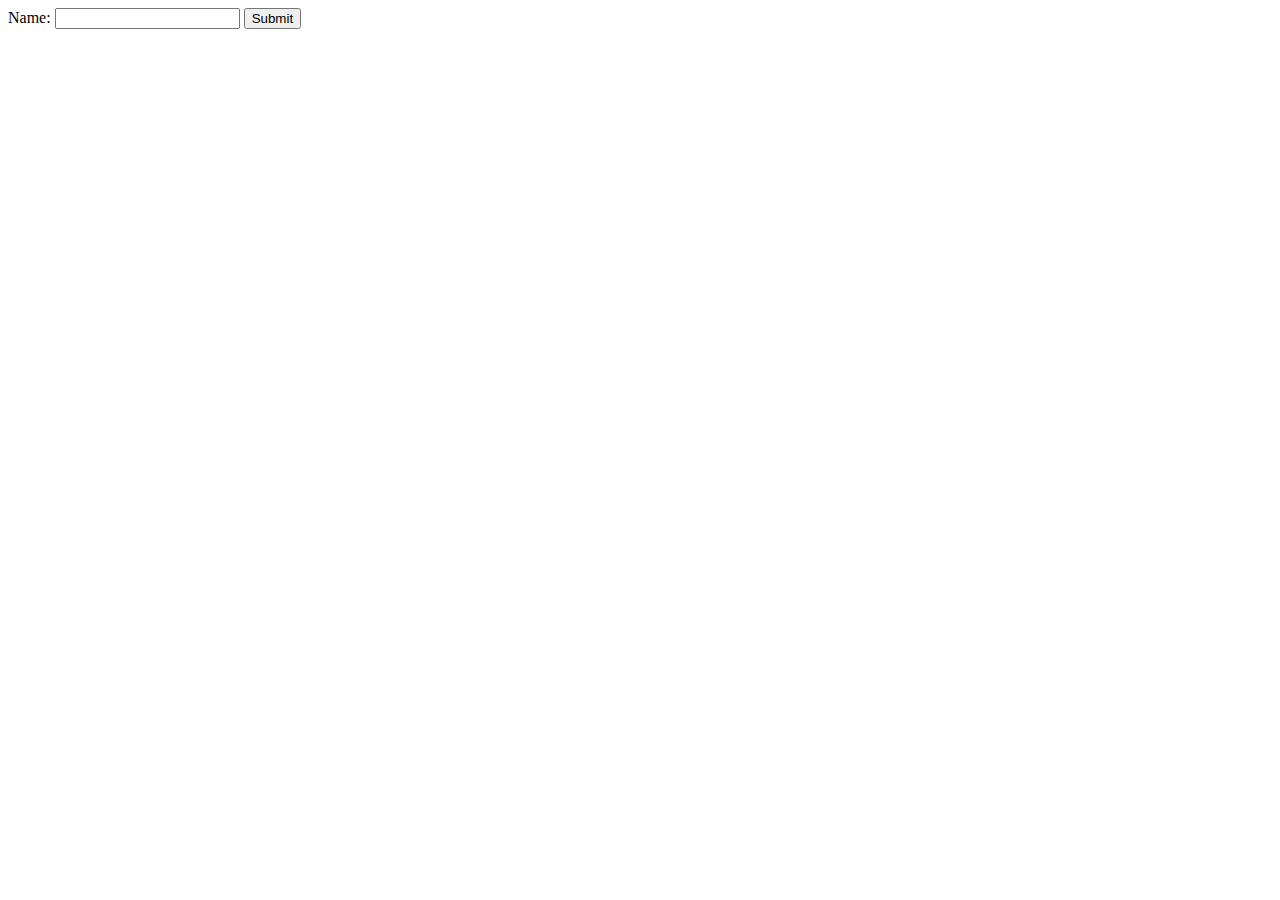
<file: Cookies/src/main/webapp/index.html>
<!DOCTYPE html>
<html>
<head>
<meta charset="UTF-8">
<title>Cookie Test</title>
</head>
<body>
	<form action="CookieServlet" method="POST">
		<label for="username">Name:</label>
		<input type="text" name="username">
		<input type="submit" name="Submit">
	</form>
</body>
</html>
</file>
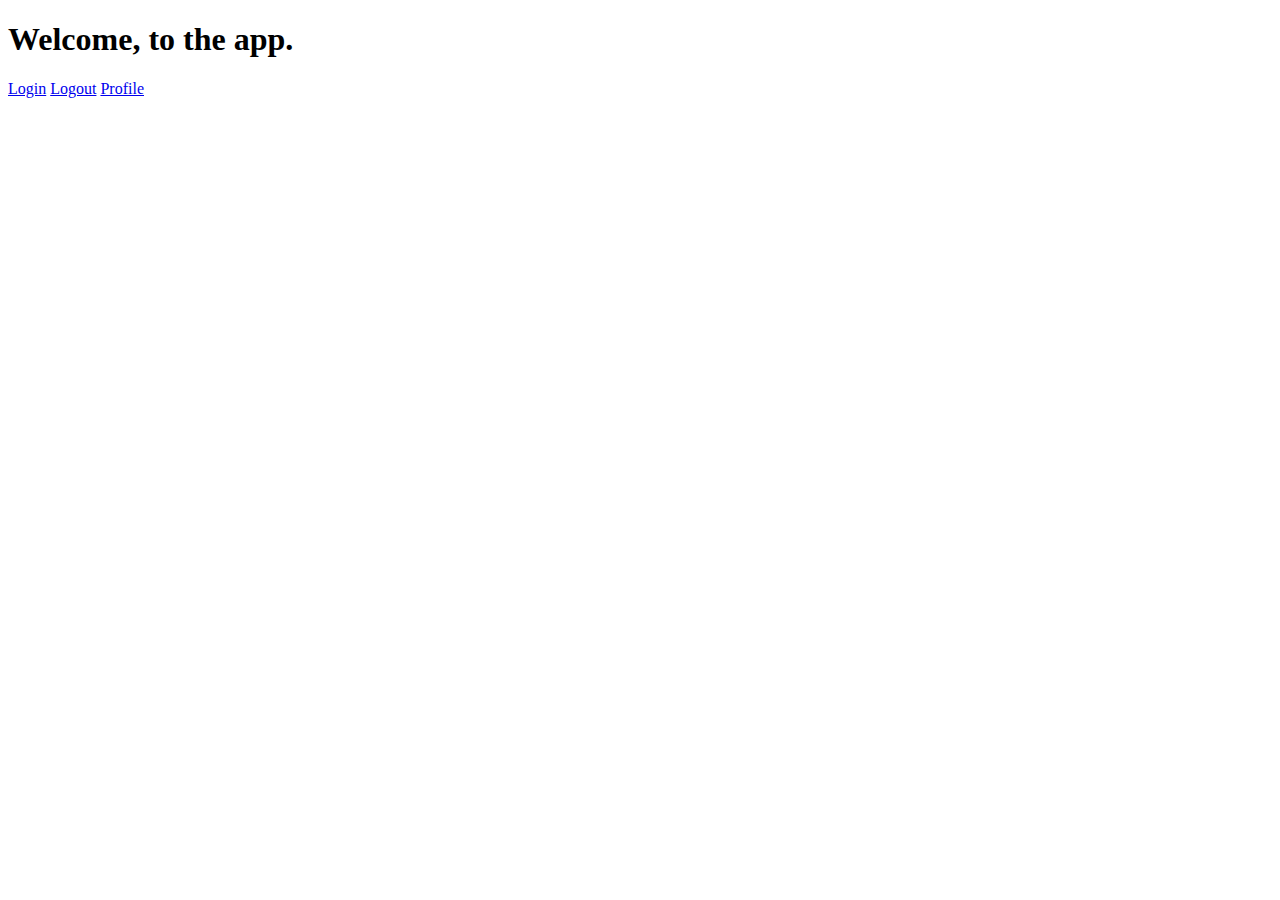
<file: CookiesLoginLogout/src/main/webapp/index.html>
<!DOCTYPE html>
<html>
<head>
<meta charset="UTF-8">
<title>Homepage</title>
</head>
<body>
	<h1>Welcome, to the app.</h1>
	<a href="login.html">Login</a>
	<a href="LogoutServlet">Logout</a>
	<a href="ProfileServlet">Profile</a>
</body>
</html>
</file>
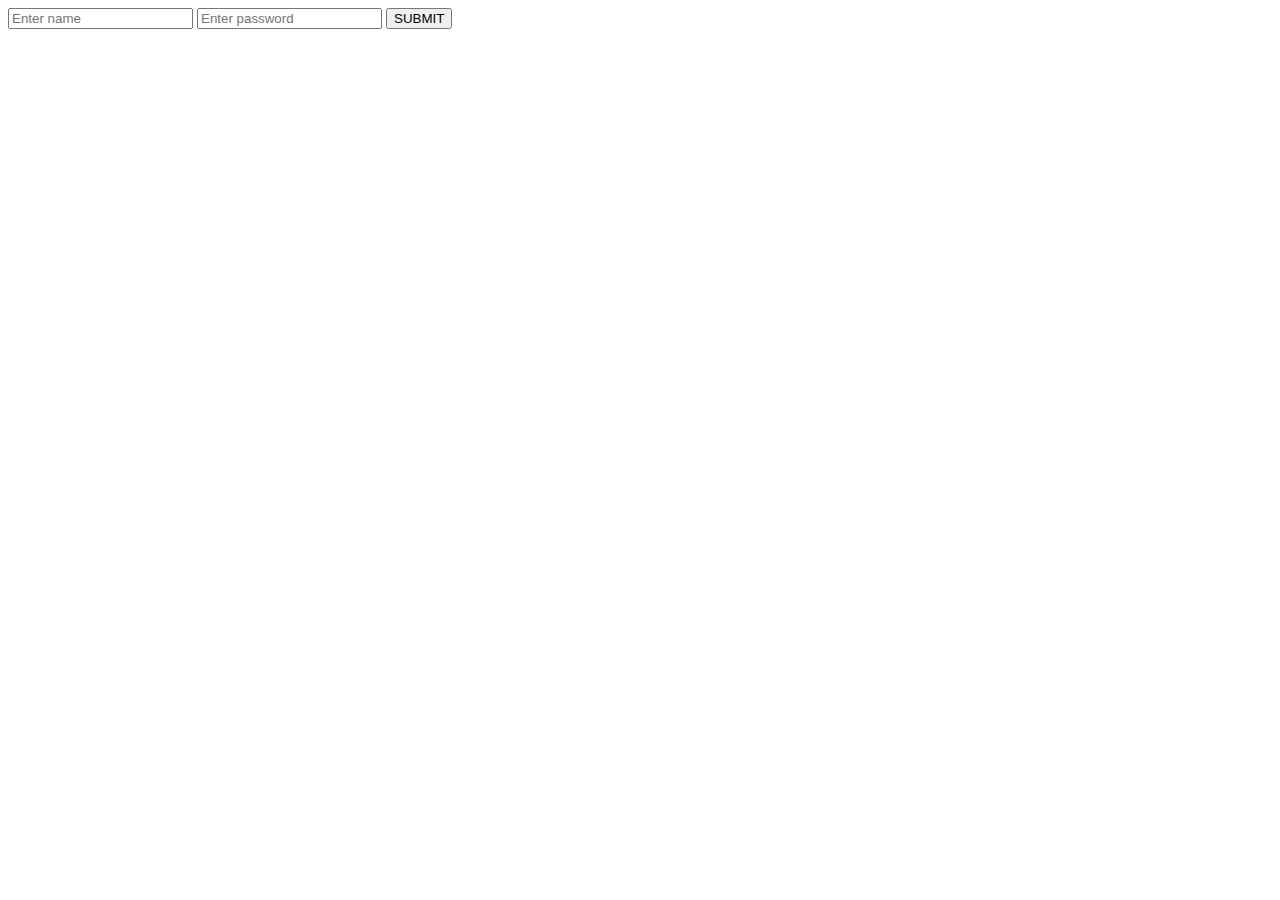
<file: EndPrac/src/main/webapp/index.html>
<!DOCTYPE html>
<html>
<head>
<meta charset="UTF-8">
<title>Insert title here</title>
</head>
<body>
	<form action="ServletNew" method="POST">
		
		<input type="text" placeholder="Enter name" name="name">
		<input type="text" placeholder='Enter password' name='password'>
		<input type="submit" value="SUBMIT" name="submit">
	</form>
</body>
</html>
</file>
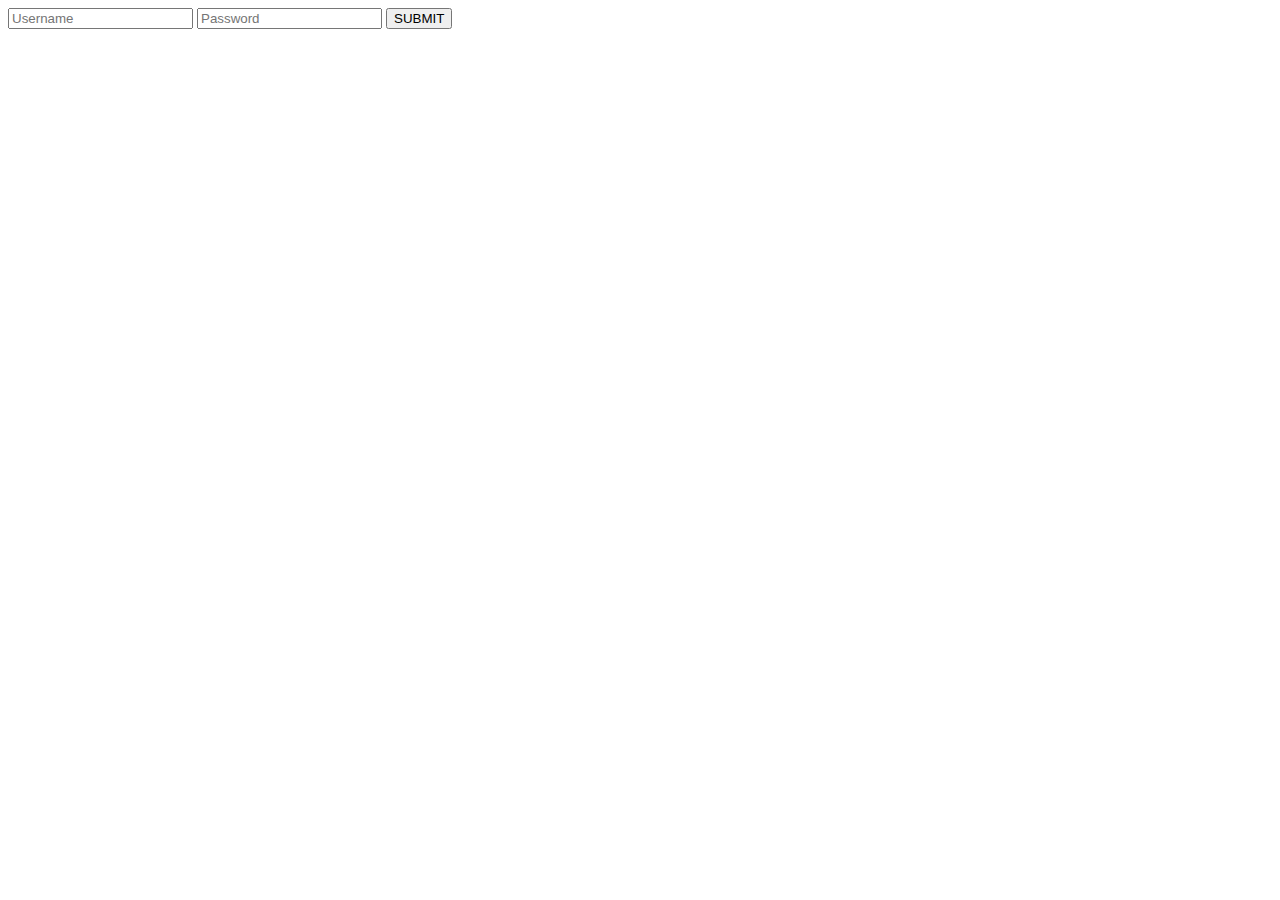
<file: ExamPaperSolution/src/main/webapp/index.html>
<!DOCTYPE html>
<html>
<head>
<meta charset="UTF-8">
<title>Insert title here</title>
</head>
<body>
	<form action="LoginServletNew" method="GET">
		<input type="text" placeholder="Username" name="username">
		<input type="password" placeholder="Password" name="password">
		<input type="submit" value="SUBMIT">
	</form>
</body>
</html>
</file>
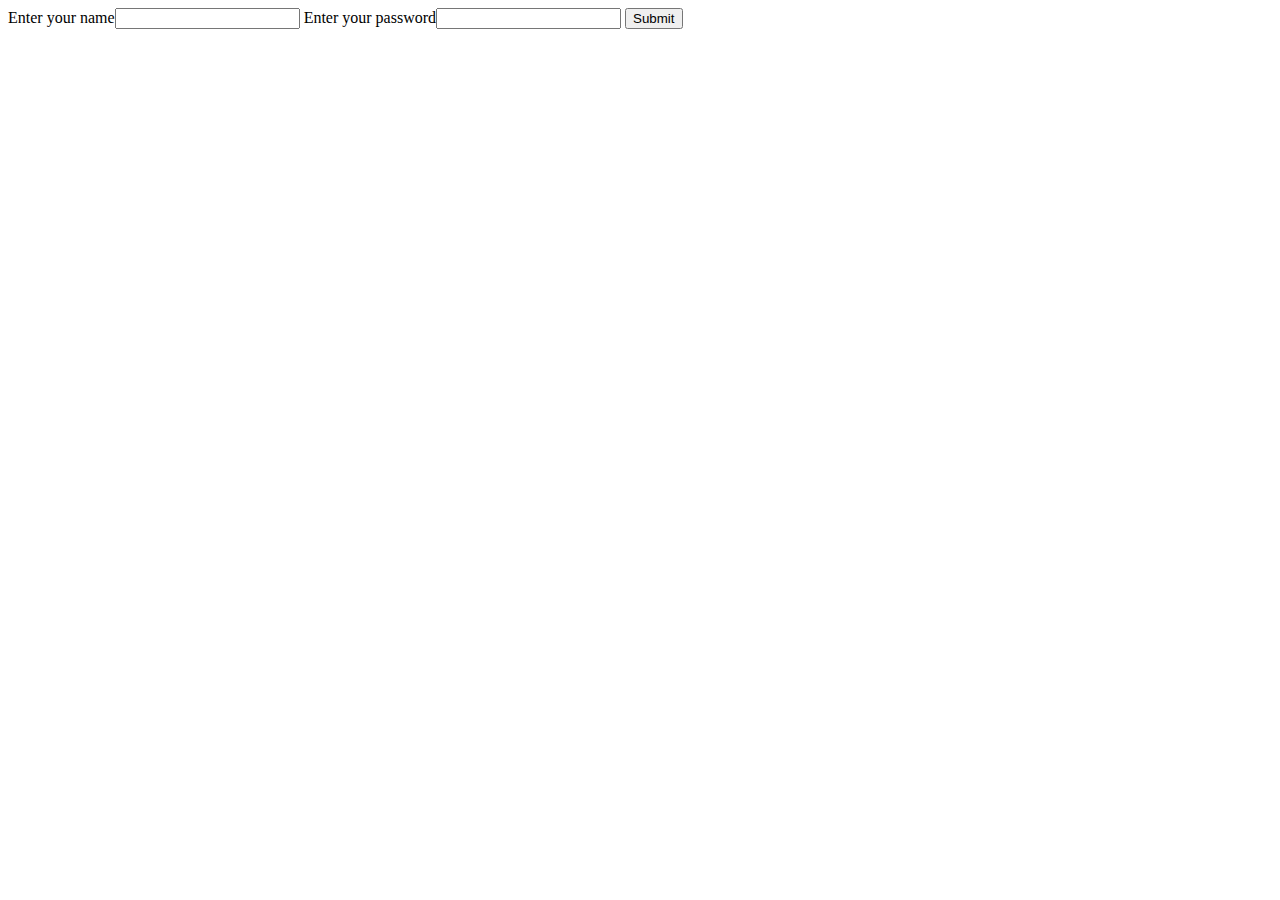
<file: ExamPrep/src/main/webapp/index.html>
<!DOCTYPE html>
<html>
<head>
<meta charset="UTF-8">
<title>Insert title here</title>
</head>
<body>
	<form action="RDServlet" action="get">
		Enter your name<input type="text" name="username">
		Enter your password<input type="text" name="password">
		<input type="submit" value="Submit">
	</form>
</body>
</html>
</file>
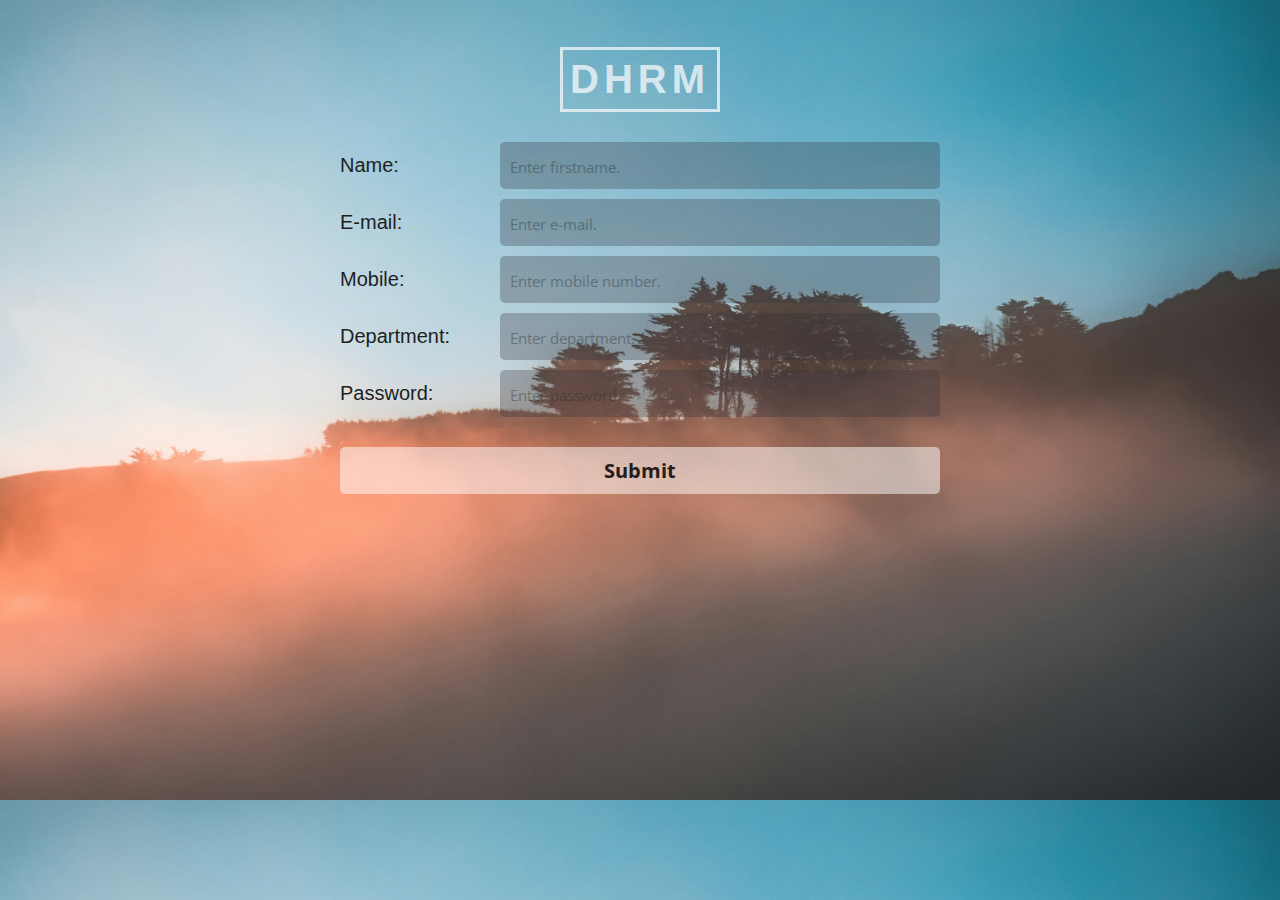
<file: LoginPage/src/main/webapp/index.html>
<!DOCTYPE html>
<html lang="en">
<head>
    <meta charset="UTF-8">
    <meta name="viewport" content="width=device-width, initial-scale=1.0">
    <title>Login - DHRM</title>
    <link rel="stylesheet" href="style2.css">
</head>
<body>
    <div id="divContainer">
        <h1 id="mainhead">DHRM</h1>
        <div id="formContainer">
            <form action="DataServlet" method="get">
                <div class="formElement">
                    <label for="name">Name: </label>
                    <input type="text" id="name" name="firstname" placeholder="Enter firstname.">
                </div>
                <div class="formElement">
                    <label for="email">E-mail: </label>
                    <input type="email" id="email" name="email" placeholder="Enter e-mail.">
                </div>
                <div class="formElement">
                    <label for="mobile">Mobile: </label>
                    <input type="text" name="mobile" id="mobile" placeholder="Enter mobile number.">
                </div>
                <div class="formElement">
                    <label for="department">Department: </label>
                    <input type="text" name="department" id="department" placeholder="Enter department.">
                </div>
                <div class="formElement">
                    <label for="password">Password: </label>
                    <input type="password" name="password" id="password" placeholder="Enter password.">
                </div>
                <div class="formElement" id="btn">
                    <button type="submit">Submit</button>    
                </div>
        </form>
        </div>
    </div>
</body>
</html>
</file>
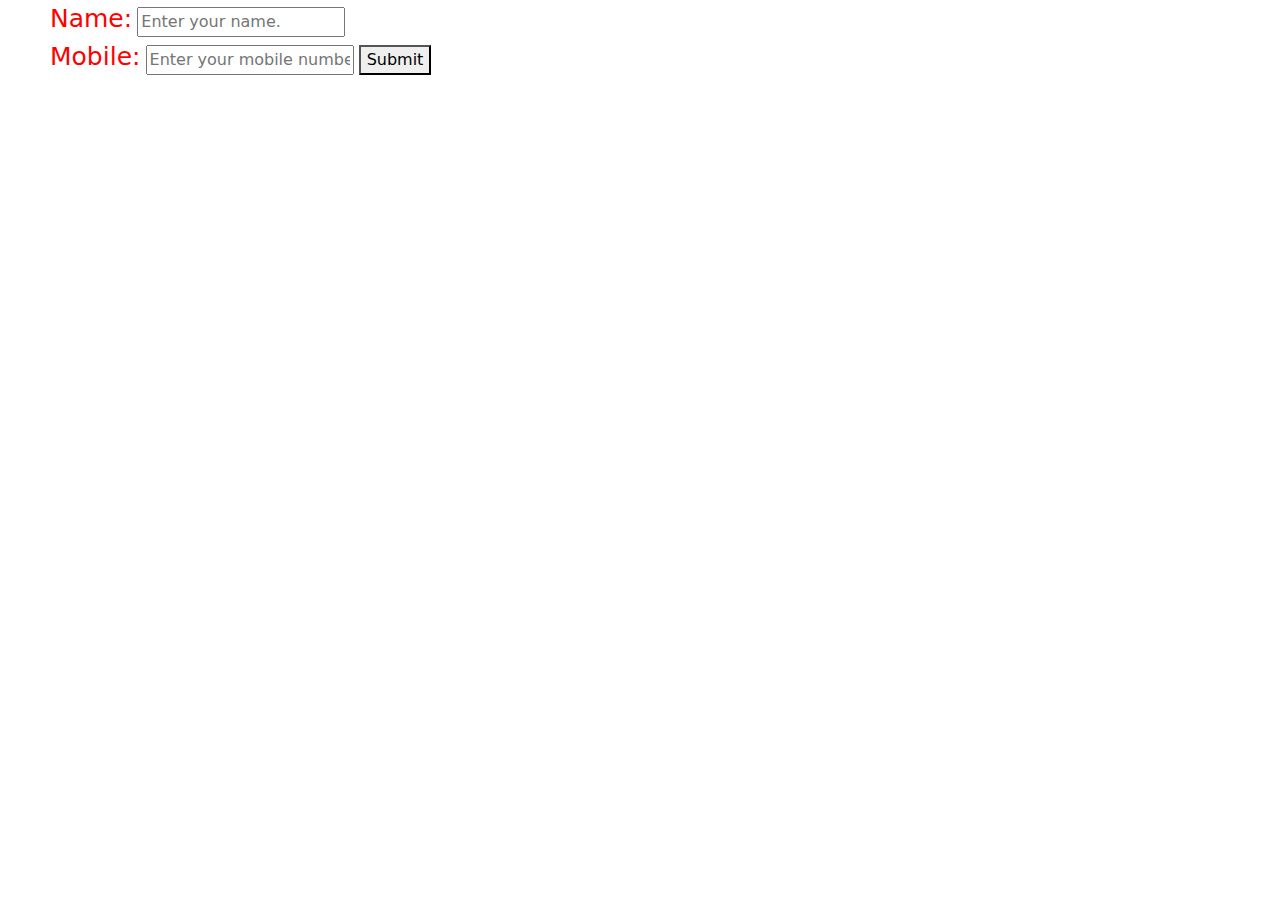
<file: ServletDemo2/src/main/webapp/index.html>
<!DOCTYPE html>
<html>
<head>
<meta charset="UTF-8">
<link href="https://cdn.jsdelivr.net/npm/bootstrap@5.3.3/dist/css/bootstrap.min.css" rel="stylesheet" integrity="sha384-QWTKZyjpPEjISv5WaRU9OFeRpok6YctnYmDr5pNlyT2bRjXh0JMhjY6hW+ALEwIH" crossorigin="anonymous">
<script src="https://cdn.jsdelivr.net/npm/bootstrap@5.3.3/dist/js/bootstrap.bundle.min.js" integrity="sha384-YvpcrYf0tY3lHB60NNkmXc5s9fDVZLESaAA55NDzOxhy9GkcIdslK1eN7N6jIeHz" crossorigin="anonymous"></script>
<title>Form</title>
<style>
body{
font-style: sans-serif;
display: inline;
}

label{
font-size: 25px;
color: red;
margin: 0 0 0 50px;
}
</style>
</head>
<body>
	<form action="FirstApp" method="get">
	<label>Name: </label>
	<input type="text" placeholder="Enter your name." name="firstname"/>
	<br/>
	<label>Mobile: </label>
	<input type="text" placeholder="Enter your mobile number." name="mobile"/>
	<button type="submit">Submit</button>
	</form>
</div>
</body>
</html>
</file>
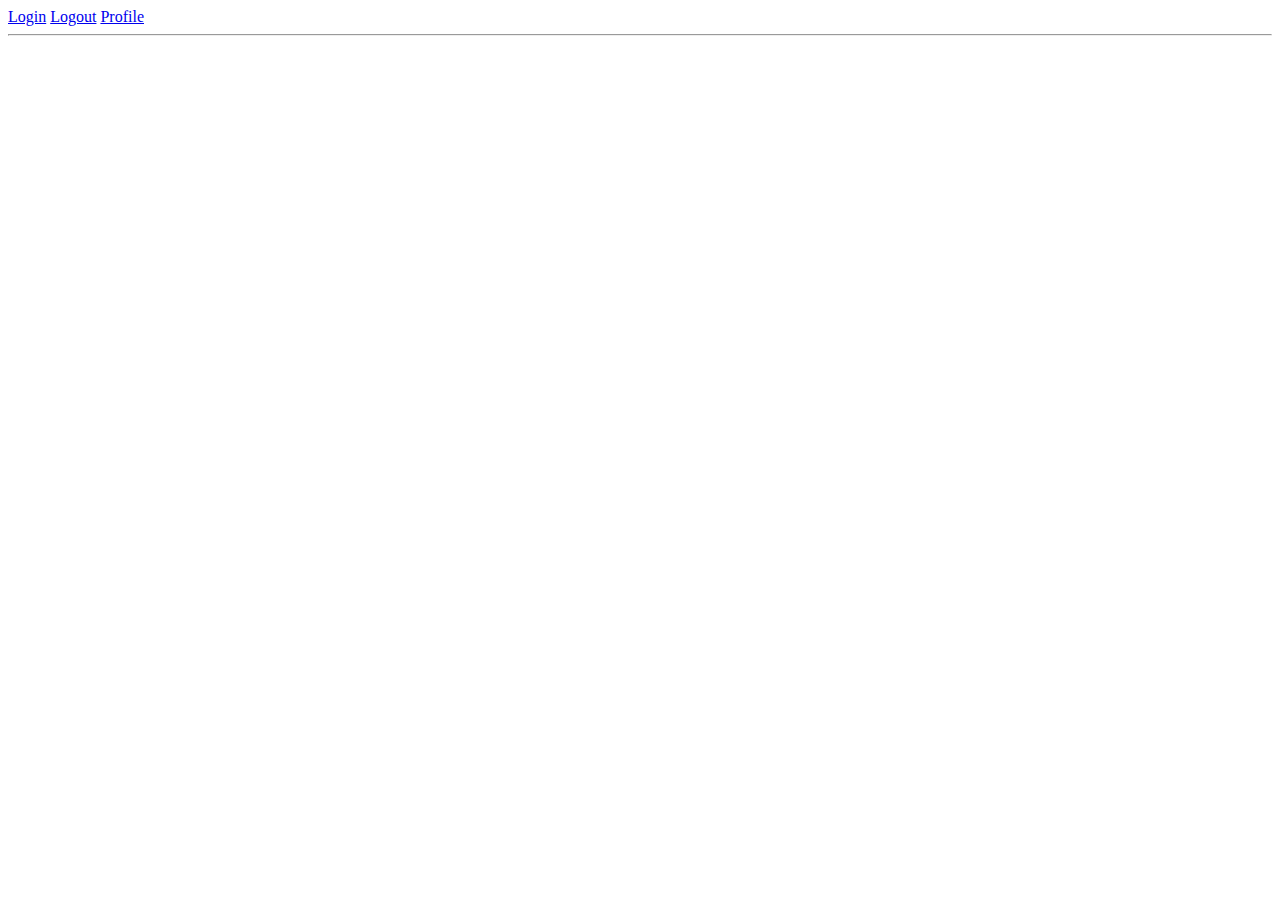
<file: CookiesLoginLogout/src/main/webapp/link.html>
<!DOCTYPE html>
<html>
<head>
<meta charset="UTF-8">
<title>Links</title>
</head>
<body>
	<a href="login.html">Login</a>
	<a href="LogoutServlet">Logout</a>
	<a href="ProfileServlet">Profile</a>
	<hr>
</body>
</html>
</file>
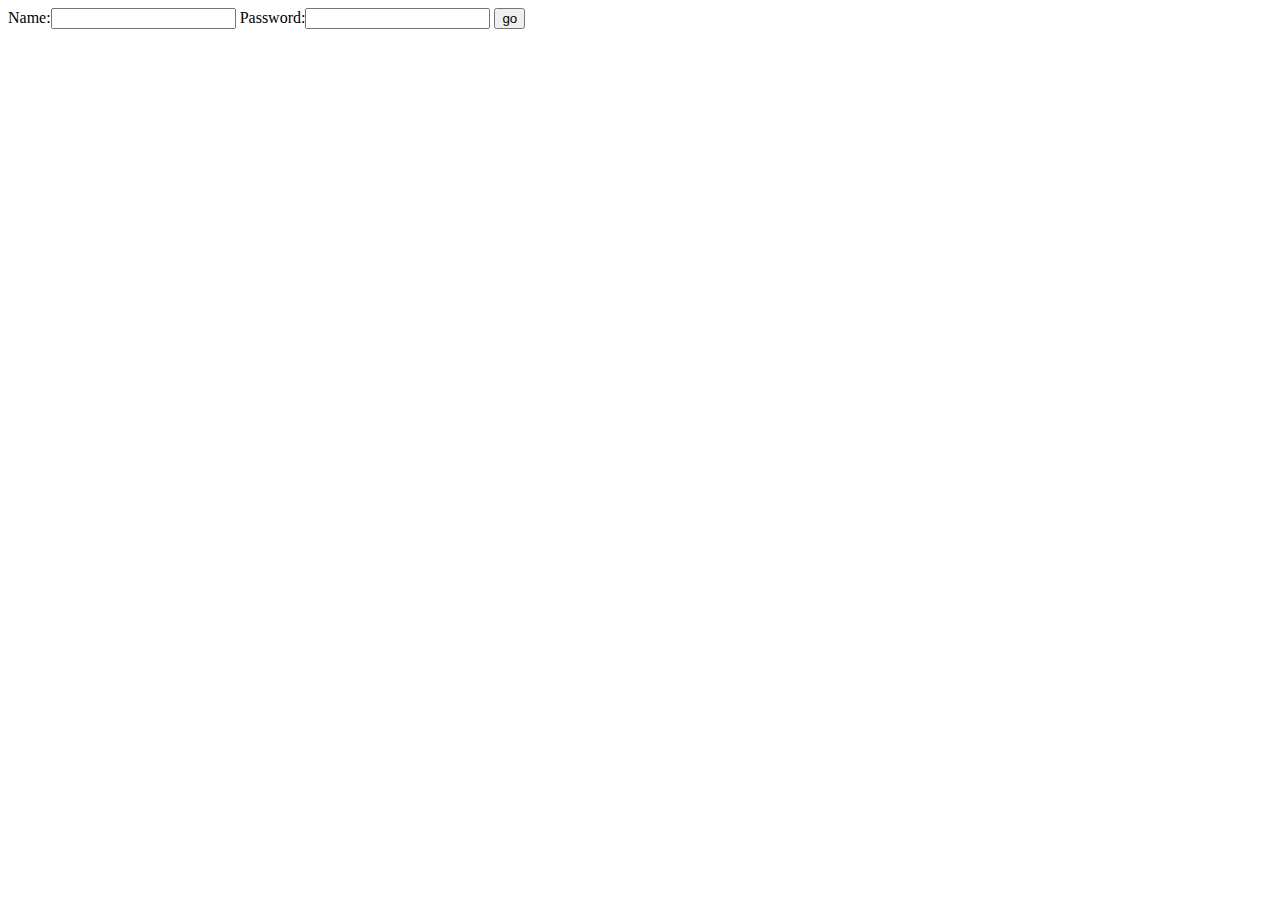
<file: CookiesLoginLogout/src/main/webapp/login.html>
<!DOCTYPE html>
<html>
<head>
<meta charset="UTF-8">
<title>Login</title>
</head>
<body>
	<form action="LoginServlet" method="post">
	
		Name:<input type="text" name="username">
		Password:<input type="password" name="password">
		<input type="submit" value="go">

	</form>
</body>
</html>
</file>
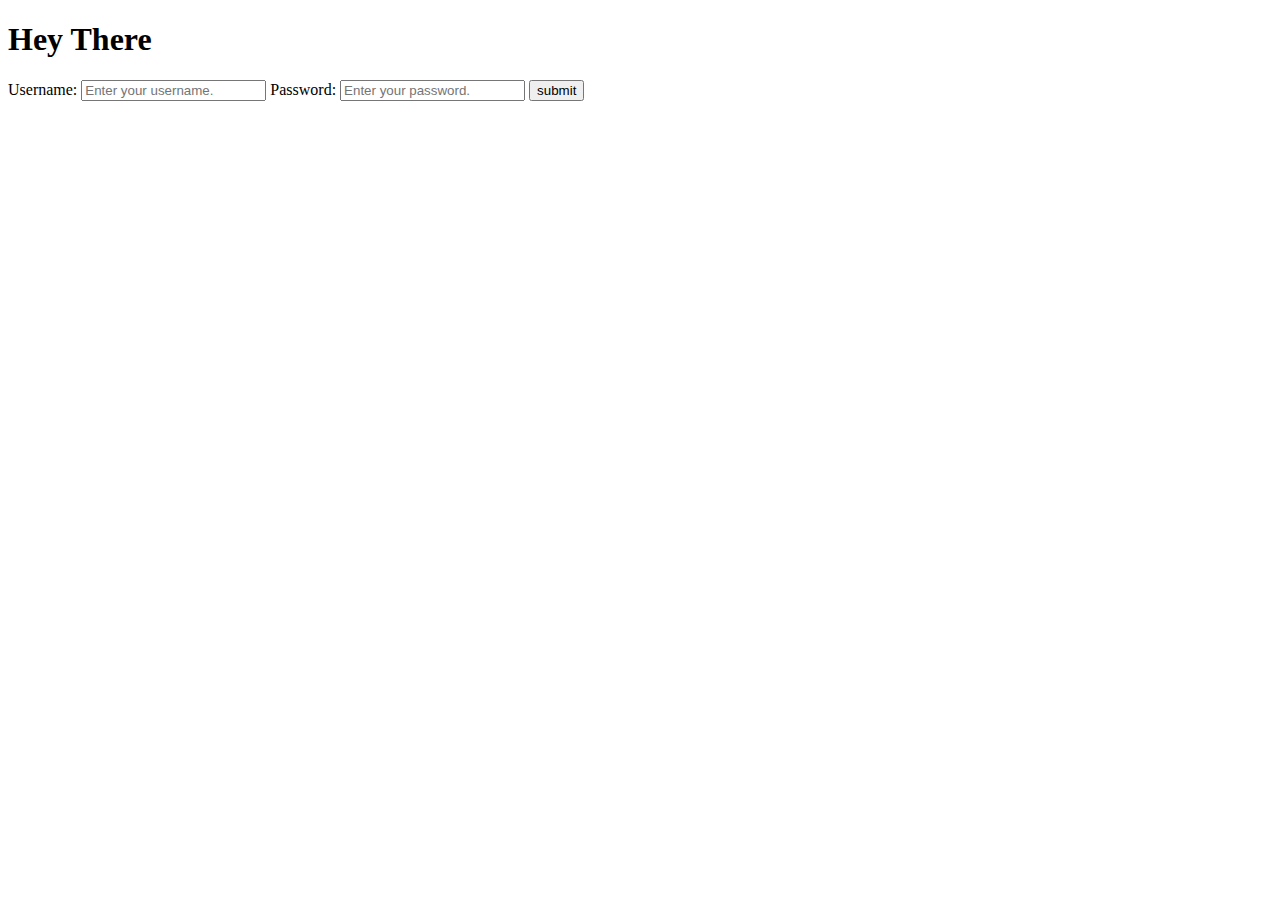
<file: ExamPrac1/src/main/webapp/index1.html>
<!DOCTYPE html>
<html>
<head>
<meta charset="UTF-8">
<title>Index 1 Form</title>
</head>
<body>
	<h1>Hey There</h1>
	<form action="ServletDemo1" method="get">
	
		<label for="username">Username: </label>
		<input type="text" placeholder="Enter your username." name="username">
		<label for="password">Password: </label>
		<input type="password" placeholder="Enter your password." name="password">
		<input type="submit" value="submit">
		
	</form>
</body>
</html>
</file>
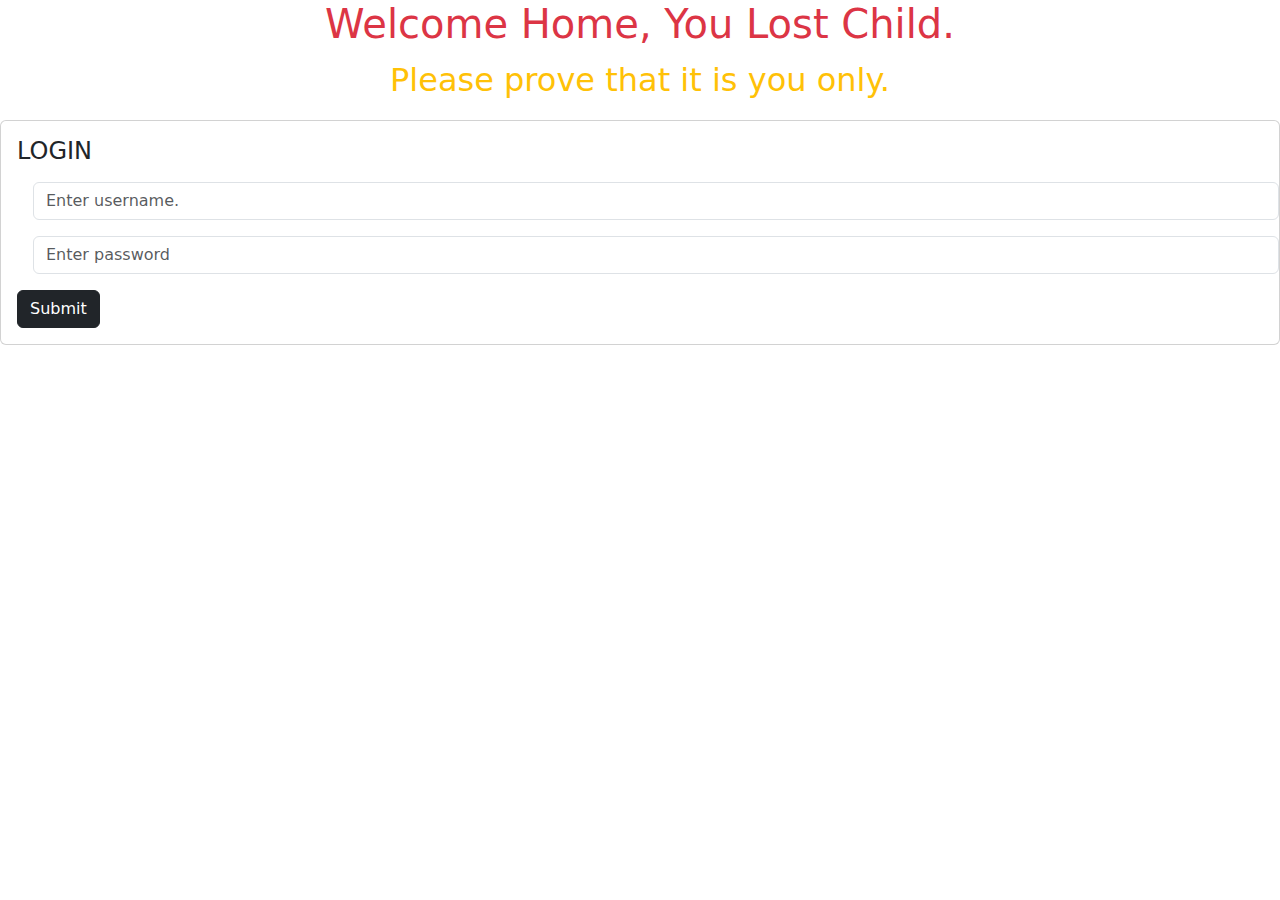
<file: ReqDispServlet/src/main/webapp/home.html>
<!DOCTYPE html>
<html>
<head>
<meta charset="UTF-8">
<title>Home Page</title>
<link href="https://cdn.jsdelivr.net/npm/bootstrap@5.3.0/dist/css/bootstrap.min.css" rel="stylesheet">
<script src="https://cdn.jsdelivr.net/npm/bootstrap@5.3.0/dist/js/bootstrap.bundle.min.js"></script>
</head>
<body>
	<h1 class="text-danger text-center">Welcome Home, You Lost Child.</h1>
	<p class="text-warning text-center fs-2">Please prove that it is you only.</p>
	<div class="card md-4">
		<div class="card-body">
			<h4 class="card-title text-uppercase">Login</h4>
			<form action="DispatcherTest" method="post" class="form">
				<input type="text" placeholder="Enter username." name="username" class="form-control m-3 mx-3">
				<input type="text" placeholder="Enter password" name="password" class="form-control m-3 mx-3">
				<input type="submit" name="submit" class="btn btn-dark btn-sl text-center">
			</form>
		</div>
	</div>
</body>
</html>
</file>
<file: LoginPage/src/main/webapp/style2.css>
@import url("https://fonts.googleapis.com/css2?family=Open+Sans:ital,wght@0,300..800;1,300..800&display=swap");

body {
    margin: 0;
    padding: 0;
    width: 100vw;
    height: 100%;
    background-color: rgb(79, 121, 48);
    display: flex;
    justify-content: center;
    align-items: center;
    background-image: url("images/1.jpg");
    background-size: cover;
}

#divContainer {
    width: 100%;
    max-width: 600px;
    padding: 20px;
    /* background: rgba(255, 255, 255, 0.1); */
    border-radius: 10px;
    display: flex;
    flex-direction: column;
    justify-content: center;
    align-items: center;
}

h1 {
    color: white;
    font-family: sans-serif;
    opacity: 70%;
    letter-spacing: 5px;
    font-size: 40px;
    border: 3px solid white;
    padding: 7px;
    margin-bottom: 20px;
}

#formContainer {
    display: flex;
    flex-direction: column;
    justify-content: center;
    width: 100%;
}

.formElement {
    display: flex;
    justify-content: space-between;
    align-items: center;
    margin: 10px 0;
}

label {
    color: rgb(32, 31, 31);
    font-family: sans-serif;
    font-size: 20px;
    flex: 1;
    max-width: 150px;
    text-align: left;
    margin-right: 10px;
}

input {
    background-color: rgb(50, 50, 60, 0.3);
    text-decoration: none;
    font-family: "Open Sans", sans-serif;
    border: 0;
    font-size: 20px;
    color: rgb(224, 200, 228);
    outline: none;
    padding: 10px;
    border-radius: 5px;
    flex: 2;
    max-width: calc(100% - 170px); /* Adjust to ensure proper spacing */
}

#btn button{
    position: relative;
    text-align: center;
    /* width: 220px; */
    width: 100%;
    padding: 10px;
    font-family: "Open Sans", sans-serif;
    color: rgb(37, 28, 28);
    font-size: 20px;
    font-weight: bold;
    cursor: pointer;
    border: none;
    border-radius: 5px;
    background-color: rgb(255,255,255,0.5);
    align-self: center;
    margin-top: 20px;
    transition: 0.3s;
}

#btn button:hover{
    background-color: rgb(255,255,255,0.8);
}

input::placeholder {
    color: rgb(39, 48, 45);
    opacity: 0.4;
    font-size: 15px;
}

input:focus {
    box-shadow: 0 0 10px #96e5d5;
    border: 0;
}

input::selection {
    background: white;
    color: black;
}
</file>
